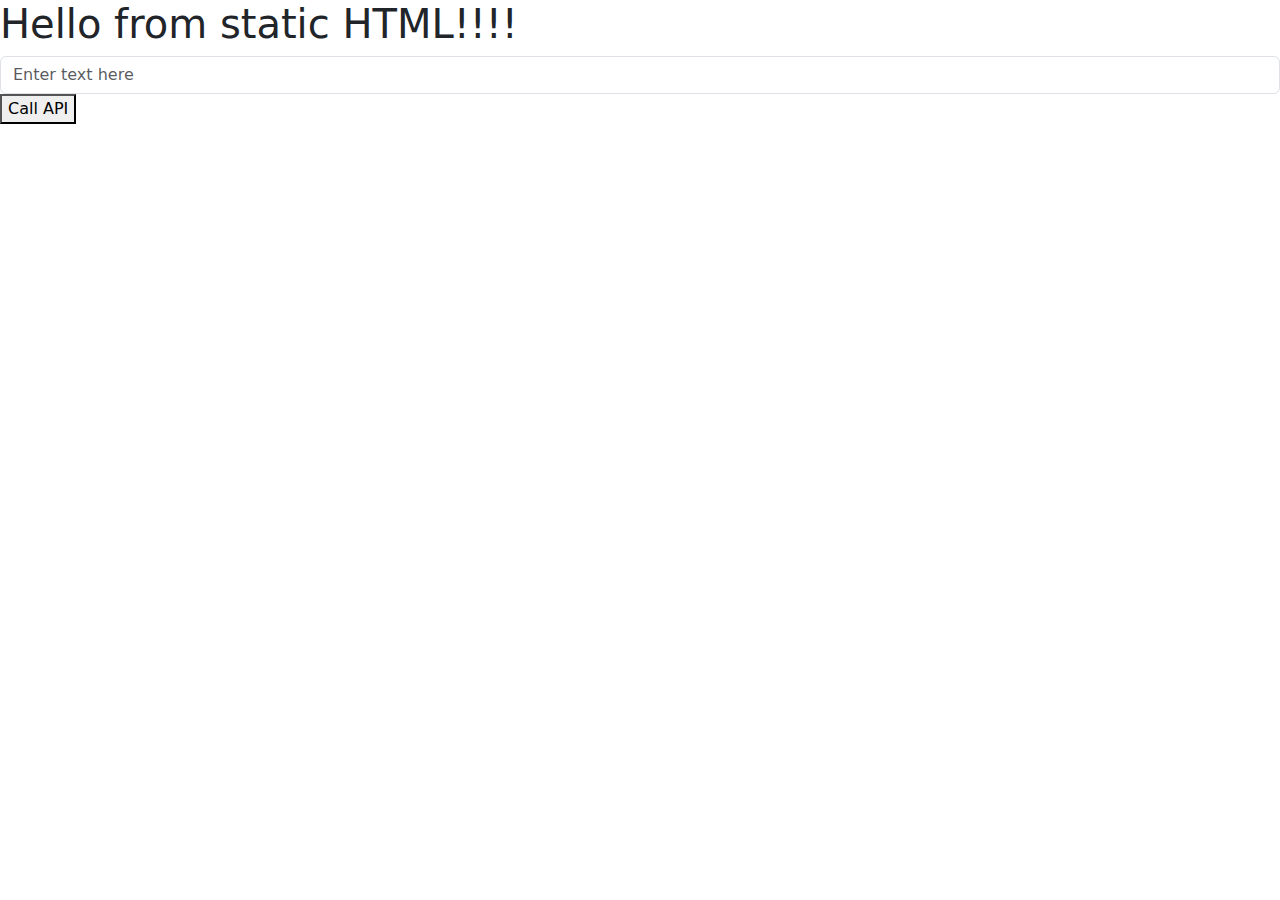
<file: src/main/resources/static/index.html>
<!DOCTYPE html>
<html>
<head>
    <title>My Static Page</title>
    <link href="https://cdn.jsdelivr.net/npm/bootstrap@5.3.3/dist/css/bootstrap.min.css" rel="stylesheet">
    <script>
        async function callApi() {
            const input = document.querySelector('input[name="name"]').value;
            const responseDiv = document.getElementById('response');

            try {
                const response = await fetch(`/api/test?name=${encodeURIComponent(input)}`);
                if (!response.ok) {
                    throw new Error(`HTTP error! Status: ${response.status}`);
                }
                const text = await response.text();
                responseDiv.textContent = `Response from API: ${text}`;
            } catch (error) {
              responseDiv.textContent = `Error: ${error.message}`;
            }
        }
    </script>
</head>
<body>
    <h1>Hello from static HTML!!!!</h1>
    <input name="name" type="text" class="form-control" placeholder="Enter text here">
    <button onclick="callApi()">Call API</button>
    <div id="response"></div>
</body>
</html>
</file>
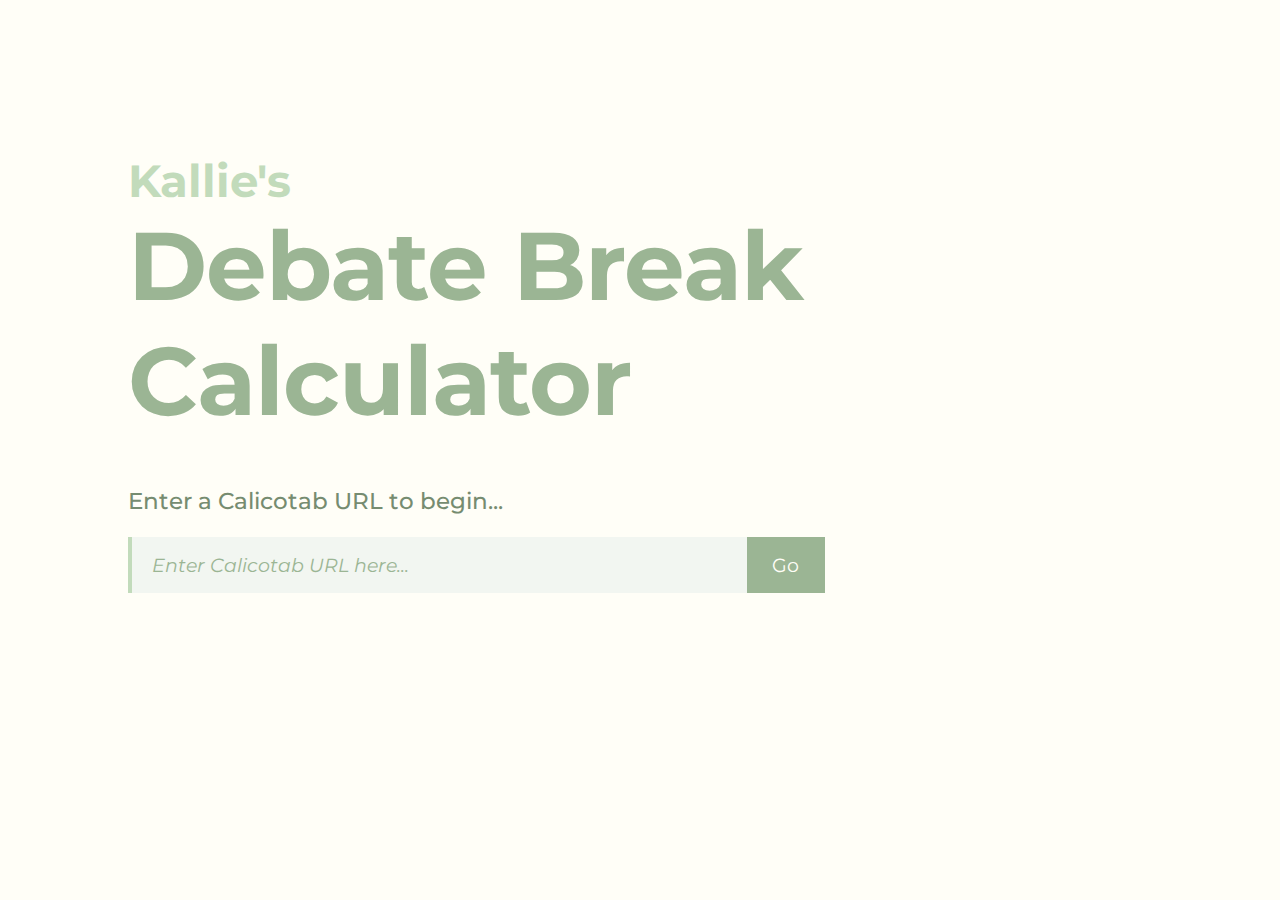
<file: src/main/resources/static/landing.html>
<!DOCTYPE html>
<html lang="en">
<head>
    <meta charset="UTF-8">
    <meta name="viewport" content="width=device-width, initial-scale=1.0">
    <title>Debate Break Calculator</title>
    <link href="https://fonts.googleapis.com/css2?family=Montserrat:wght@100;200;300;400;500;600;700;800;900&display=swap" rel="stylesheet">
    <style>
        body {
            background: #FFFEF7;
            margin: 0;
            padding: 0;
        }
        
        .container {
            background: #FFFEF7;
            padding: 0px clamp(2rem, 8vw, 5rem);
            padding-top: 0px;
            text-align: left;
            margin-top: 0px;
            margin-left: clamp(1.5rem, 5vw, 3rem);
            display: flex;
            flex-direction: column;
            justify-content: flex-start;
            align-items: flex-start;
        }

        h1 {
            font-size: clamp(3rem, 7.5vw, 8rem);
            color: #9BB594;
            margin: 0;
            margin-bottom: clamp(1rem, 2vw, 2rem);
            font-weight: 700;
            line-height: 1.2;
            letter-spacing: -1px;
            font-family: 'Montserrat', sans-serif;
            text-align: left;
        }

        h2 {
            font-size: clamp(1.5rem, 3.5vw, 3.5rem);
            color: #C2DBBB;
            margin-bottom: 0;
            margin-top: clamp(4rem, 12vw, 10rem);
            font-weight: 700;
            text-align: left;
            font-family: 'Montserrat', sans-serif;
        }

        h3 {
            font-size: clamp(0.5rem, 1.8vw, 1.6rem);
            color: #768C70;
            margin-bottom: clamp(0.5rem, 1vw, 1rem);
            font-weight: 500;
            text-align: left;
            font-family: 'Montserrat', sans-serif;
        }

        .input-group {
            margin-top: 0.625rem;
            margin-bottom: 1.25rem;
            width: 65%;
            display: flex;
            gap: 0;
            align-items: flex-start;
        }

        input[type="text"], input[type="number"], select {
            flex: 1;
            padding: clamp(0.75rem, 1.5vw, 1rem) clamp(1rem, 2vw, 1.25rem);
            font-size: clamp(0.5rem, 1.5vw, 1.6rem);
            border: none;
            outline: none;
            transition: all 0.3s ease;
            background: #F2F6F1;
            box-sizing: border-box;
            font-family: 'Montserrat', sans-serif;
            width: 100%;
        }

        input[type="text"]::placeholder {
            font-style: italic;
            color: #9bb594;
        }

        input[type="text"]:focus, input[type="number"]:focus, select:focus {
            border-color: #F2F6F1;
            background: FFFEF7;
            border-left: 4px solid #C2DBBB;
        }

        .go-button {
            background: #9BB594;
            color: #FFFEF7;
            border: none;
            padding: clamp(0.75rem, 1.5vw, 1rem) clamp(1.2rem, 2.5vw, 1.6rem);
            font-size: clamp(0.5rem, 1.5vw, 1.6rem);
            border-radius: 0px;
            cursor: pointer;
            transition: all 0.3s ease;
            white-space: nowrap;
            font-family: 'Montserrat', sans-serif;
        }

        .go-button:hover {
            transform: translateY(-3px);
            box-shadow: 0 12px 25px f5f5f5;
        }

        .go-button:active {
            transform: translateY(-1px);
        }


        @media (max-width: 768px) {
            .container {
                padding: clamp(1rem, 4vw, 2.5rem) clamp(1rem, 4vw, 1.5rem);
                margin-left: clamp(1rem, 3vw, 1.25rem);
            }
            
            .input-group {
                width: 90%;
            }
        }
        
        @media (max-width: 480px) {
            .container {
                padding: 1rem;
                margin-left: 0.5rem;
            }
            
            .input-group {
                width: 95%;
                flex-direction: column;
                gap: 0.5rem;
            }
            
            .go-button {
                width: 100%;
            }
        }
    </style>
</head>
<body>
    <div class="container">
        <h2>Kallie's</h2>
        <h1>Debate Break<br>Calculator</h1>
        <h3>Enter a Calicotab URL to begin...</h3>
        
        <div class="input-group">
            <input type="text" id="urlInput" placeholder="Enter Calicotab URL here..." autocomplete="off">
            <button class="go-button" onclick="handleSubmit()">Go</button>
        </div>
    </div>

    <script>
        function handleSubmit() {
            const url = document.getElementById('urlInput').value.trim();
            
            if (!url) {
                alert('Please enter a URL before proceeding!');
                return;
            }
            
            // Redirect to team selection page
            window.location.href = `teamselection.html?url=${encodeURIComponent(url)}`;
        }

        // Allow Enter key to submit from URL input
        document.getElementById('urlInput').addEventListener('keypress', function(event) {
            if (event.key === 'Enter') {
                handleSubmit();
            }
        });

        // Focus on input when page loads
        window.onload = function() {
            document.getElementById('urlInput').focus();
        };
    </script>
</body>
</html>
</file>
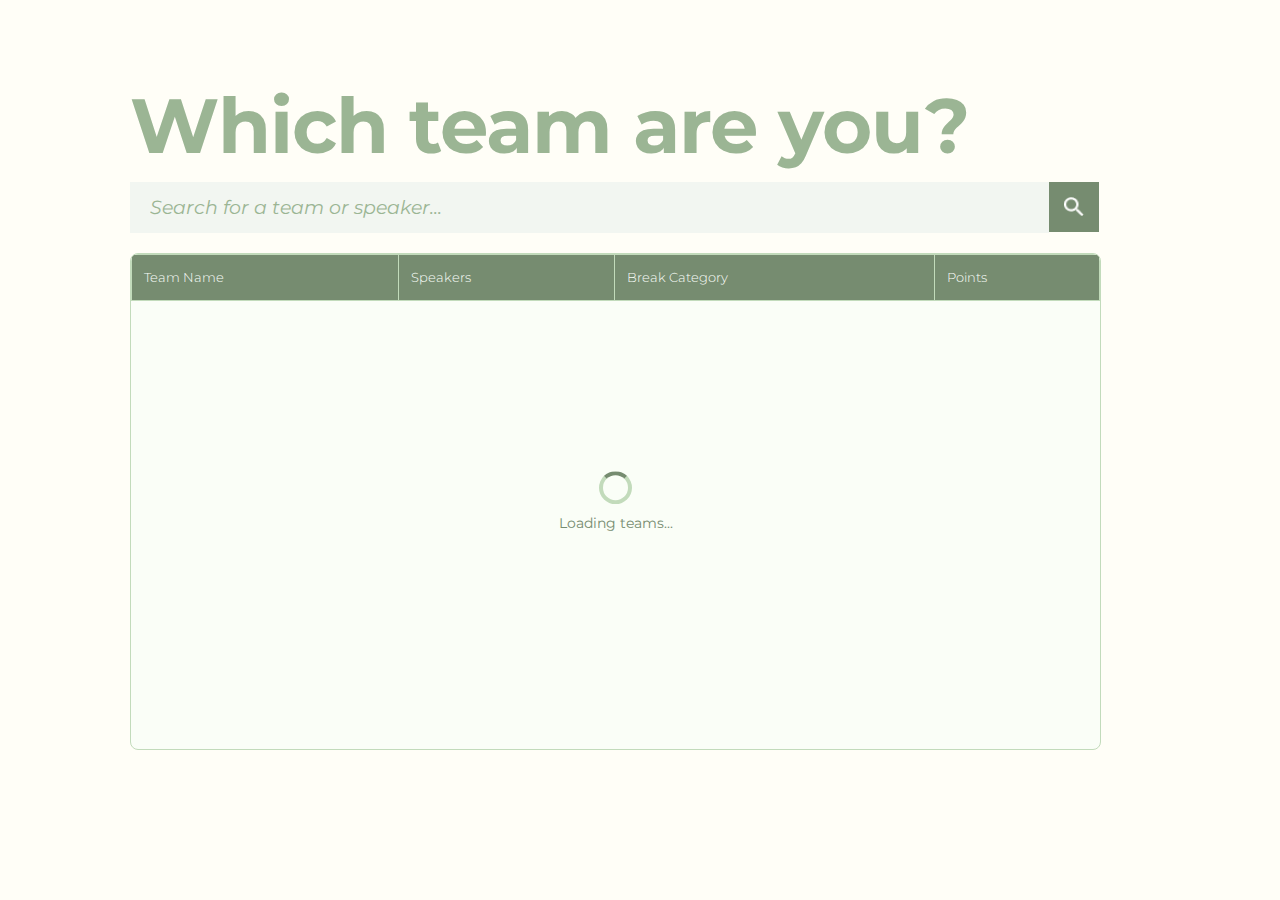
<file: src/main/resources/static/teamselection.html>
<!DOCTYPE html>
<html>
  <head>
    <title>Team Selection</title>
    <meta charset="UTF-8" />
    <meta name="viewport" content="width=device-width, initial-scale=1.0" />
    <title>Debate Break Calculator</title>
    <link
      href="https://fonts.googleapis.com/css2?family=Montserrat:wght@100;200;300;400;500;600;700;800;900&display=swap"
      rel="stylesheet"
    />
    <style>
      body {
        background: #fffef7;
        margin: 0;
        padding: 0;
      }

      .container {
        background: #fffef7;
        padding: 0 5rem;
        text-align: left;
        margin-left: 3.125rem;
        margin-right: 3.125rem;
        display: flex;
        flex-direction: column;
        justify-content: flex-start;
        align-items: flex-start;
        font-family: "Montserrat", sans-serif;
      }

      h1 {
        font-size: clamp(2rem, 6vw, 6rem);
        color: #9bb594;
        margin-top: 5rem;
        margin-bottom: 0;
        font-weight: 700;
        line-height: 1.2;
        letter-spacing: -1px;
        font-family: "Montserrat", sans-serif;
        text-align: left;
      }

      .search-bar {
        margin-top: 0.625rem;
        margin-bottom: 0.625rem;
        width: 95%;
        display: flex;
        gap: 0;
        align-items: flex-start;
      }

      input[type="text"],
      input[type="number"],
      select {
        flex: 1;
        padding: 0.9375rem 1.25rem;
        font-size: 1.1rem;
        border: none;
        outline: none;
        transition: all 0.3s ease;
        background: #f2f6f1;
        box-sizing: border-box;
        font-family: "Montserrat", sans-serif;
        width: 100%;
      }

      input[type="text"]::placeholder {
        font-style: italic;
        color: #9bb594;
        font-size: clamp(1rem, 1.6vw, 1.2rem);
      }

      input[type="text"]:focus,
      input[type="number"]:focus,
      select:focus {
        border-color: #f2f6f1;
        background: #f2f6f1;
        border-left: 4px solid #C2DBBB;
        transform: translateY(-2px);
      }

      .search-button {
        background: #768c70;
        color: #fffef7;
        border: none;
        padding: 0.9375rem 0.9375rem;
        font-size: 1.2rem;
        border-radius: 0px;
        cursor: pointer;
        transition: all 0.3s ease;
        white-space: nowrap;
        font-family: "Montserrat", sans-serif;
        display: flex;
        align-items: center;
        justify-content: center;
      }

      .search-button img {
        width: 1.25rem;
        height: 1.25rem;
      }

      .search-button:hover {
        transform: translateY(-3px);
        box-shadow: 0 12px 25px f5f5f5;
      }

      .search-button:active {
        transform: translateY(-1px);
      }

      .table-container {
        margin-top: 0.625rem;
        width: 95%;
        height: clamp(10rem, 55vh, 50rem);
        overflow-y: auto;
        border: 1px solid #c2dbbb;
        border-radius: 0.5rem;
        background: #fafef7;
        z-index: 10;
      }

      #standingsTable {
        width: 100%;
        border-collapse: collapse;
        font-family: "Montserrat", sans-serif;
        z-index: 1;
      }

      #standingsTable thead {
        position: sticky;
        top: -1px;
        background: #768c70;
        z-index: 100;
      }

      #standingsTable th {
        padding: 0.9375rem 0.75rem;
        text-align: left;
        font-weight: 300;
        color: #f9fdf8;
        border: 1px solid #c2dbbb !important;
        font-size: clamp(0.8rem, 0.8vw, 1.1rem);
        position: relative;
        z-index: 100;
        background: #768c70;
      }

      #standingsTable td {
        padding: 0.75rem;
        border: 1px solid #c2dbbb;
        font-size: clamp(0.8rem, 0.8vw, 1.1rem);
        color: #768c70;
        z-index: 10;
      }

      #standingsTable tbody tr:hover {
        background-color: #f1f8ef;
        cursor: pointer;
      }

      #standingsTable tbody tr:nth-child(even) {
        background-color: #f1f8ef;
      }

      #standingsTable tbody tr:nth-child(even):hover {
        background-color: #eaf4e7;
      }

      #standingsTable tbody tr.selected {
        background-color: #c2dbbb !important;
        border: 2px solid #768c70;
      }

      #standingsTable tbody tr.selected td {
        border: 1px solid #768c70;
      }

      .loading-spinner {
        position: absolute;
        top: 50%;
        left: 50%;
        transform: translate(-50%, -50%);
        z-index: 20;
        display: flex;
        flex-direction: column;
        align-items: center;
      }

      .spinner {
        width: 2vw;
        height: 2vw;
        border: 4px solid #c2dbbb;
        border-top: 4px solid #768c70;
        border-radius: 50%;
        animation: spin 1s linear infinite;
      }

      @keyframes spin {
        0% { transform: rotate(0deg); }
        100% { transform: rotate(360deg); }
      }

      .loading-text {
        text-align: center;
        margin-top: 10px;
        color: #768c70; 
        font-family: "Montserrat", sans-serif;
        font-size: 0.9rem;
      }
    </style>
  </head>
  <body>
    <div class="container">
      <h1>Which team are you?</h1>
      <div class="search-bar">
        <input
          type="text"
          id="teamSearch"
          placeholder="Search for a team or speaker..."
          autocomplete="off"
          onkeypress="handleKeyPress(event)"
        />
        <button class="search-button" onclick="handleSubmit()">
          <img src="SearchIcon.png" alt="Search" />
        </button>
      </div>

      <div class="table-container" style="position: relative;">
        <div id="loadingSpinner" class="loading-spinner">
          <div class="spinner"></div>
          <div class="loading-text">Loading teams...</div>
        </div>
        <table id="standingsTable">
          <thead>
            <tr>
              <th>Team Name</th>
              <th>Speakers</th>
              <th>Break Category</th>
              <th>Points</th>
            </tr>
          </thead>
          <tbody id="standingsTableBody"></tbody>
        </table>
      </div>
    </div>

    <script>
      let currentTournamentUrl = "";

      function loadStandings(tournamentUrl) {
        if (!tournamentUrl) return;

        // Show loading spinner
        document.getElementById("loadingSpinner").style.display = "flex"; // block

        currentTournamentUrl = tournamentUrl;
        fetch(`/api/standings?url=${encodeURIComponent(tournamentUrl)}`)
          .then((response) => response.json())
          .then((data) => {
            populateStandingsTable(data);

            // Hide loading spinner
            document.getElementById("loadingSpinner").style.display = "none";

            // Determine if there are junior teams and store in sessionStorage
            let hasJuniorTeams = false;
            for (let standing of data) {
              const team = standing[0];
              if (team && team.junior) {
                hasJuniorTeams = true;
                break;
              }
            }
            sessionStorage.setItem("showJunior", hasJuniorTeams.toString());
          })
          .catch((error) => {
            console.error("Error loading standings:", error);
            // Hide loading spinner on error too
            document.getElementById("loadingSpinner").style.display = "none";
          });
      }

      function populateStandingsTable(standings) {
        const tableBody = document.getElementById("standingsTableBody");
        tableBody.innerHTML = "";

        standings.forEach((standing) => {
          const team = standing[0];
          const points = standing[1];

          const row = document.createElement("tr");

          const teamNameCell = document.createElement("td");
          teamNameCell.textContent = team ? team.displayName : "Unknown Team";

          const speakersCell = document.createElement("td");
          if (team && team.speakers) {
            const speakerNames = team.speakers
              .map((speaker) => speaker.name)
              .join(", ");
            speakersCell.textContent = speakerNames;
          } else {
            speakersCell.textContent = "N/A";
          }

          const breakCategoryCell = document.createElement("td");
          if (team && team.junior !== undefined) {
            breakCategoryCell.textContent = team.junior ? "Junior" : "Open";
          } else {
            breakCategoryCell.textContent = "Open";
          }

          const pointsCell = document.createElement("td");
          pointsCell.textContent = points;

          row.appendChild(teamNameCell);
          row.appendChild(speakersCell);
          row.appendChild(breakCategoryCell);
          row.appendChild(pointsCell);

          row.addEventListener("click", function () {
            if (row.classList.contains("selected")) {
              // If clicking on already selected team, proceed to next page
              window.location.href = "/tourneydetails.html";
            } else {
              // Remove selection from all rows first
              const allRows = document.querySelectorAll(
                "#standingsTable tbody tr"
              );
              allRows.forEach((r) => r.classList.remove("selected"));

              // Select the clicked team
              row.classList.add("selected");
              document.getElementById("teamSearch").value = team
                ? team.displayName
                : "";
            }
          });

          row.addEventListener("dblclick", function () {
            // Save selected team to sessionStorage
            sessionStorage.setItem(
              "selectedTeam",
              team ? team.displayName : ""
            );

            // Remove selection from all rows first
            const allRows = document.querySelectorAll(
              "#standingsTable tbody tr"
            );
            allRows.forEach((r) => r.classList.remove("selected"));

            // Select the clicked team
            row.classList.add("selected");
            document.getElementById("teamSearch").value = team
              ? team.displayName
              : "";

            // Proceed to next page
            window.location.href = "/tourneydetails.html";
          });

          tableBody.appendChild(row);
        });
      }

      function handleSubmit() {
        const searchValue = document.getElementById("teamSearch").value.trim();
        if (!searchValue) return;

        const tableBody = document.getElementById("standingsTableBody");
        const rows = tableBody.getElementsByTagName("tr");

        for (let i = 0; i < rows.length; i++) {
          const teamNameCell = rows[i].getElementsByTagName("td")[0];
          const speakersCell = rows[i].getElementsByTagName("td")[1];

          if (teamNameCell && speakersCell) {
            const teamName = teamNameCell.textContent.toLowerCase();
            const speakerNames = speakersCell.textContent.toLowerCase();

            if (
              teamName.includes(searchValue.toLowerCase()) ||
              speakerNames.includes(searchValue.toLowerCase())
            ) {
              const tableContainer = document.querySelector(".table-container");
              const headerHeight = document.querySelector(
                "#standingsTable thead"
              ).offsetHeight;
              const rowHeight = rows[i].offsetHeight;
              const targetScrollTop = rows[i].offsetTop - headerHeight;
              tableContainer.scrollTo({
                top: targetScrollTop,
                behavior: "smooth",
              });
              return;
            }
          }
        }
      }

      function handleKeyPress(event) {
        if (event.key === "Enter") {
          handleSubmit();
        }
      }

      // Load standings when page loads
      const urlParams = new URLSearchParams(window.location.search);
      const tournamentUrl = urlParams.get("url");
      if (tournamentUrl) {
        // Store tournament URL in session storage for later use
        sessionStorage.setItem("tournamentUrl", tournamentUrl);
        loadStandings(tournamentUrl);
      }
    </script>
  </body>
</html>
</file>
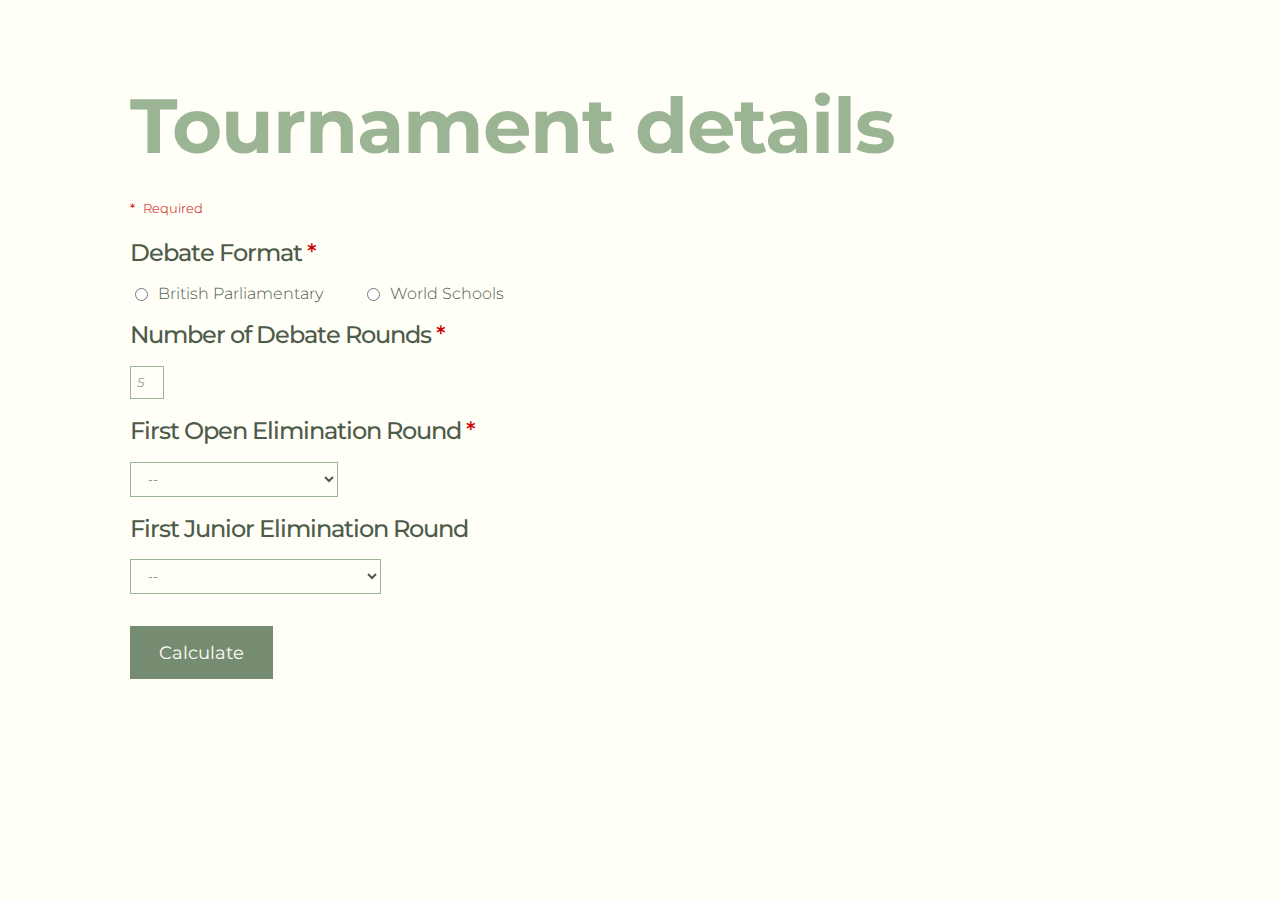
<file: src/main/resources/static/tourneydetails.html>
<!DOCTYPE html>
<html>
  <head>
    <title>Tourney Details</title>
    <meta charset="UTF-8" />
    <meta name="viewport" content="width=device-width, initial-scale=1.0" />
    <title>Debate Break Calculator</title>
    <link
      href="https://fonts.googleapis.com/css2?family=Montserrat:wght@100;200;300;400;500;600;700;800;900&display=swap"
      rel="stylesheet"
    />
    <style>
      body {
        background: #fffef7;
        margin: 0;
        padding: 0;
      }
      
      .container {
        background: #FFFEF7;
        padding: 0 5rem;
        text-align: left;
        margin-left: 3.125rem;
        margin-right: 3.125rem;
        display: flex;
        flex-direction: column;
        justify-content: flex-start;
        align-items: flex-start;
        font-family: "Montserrat", sans-serif;
      }

      h1 {
        font-size: clamp(2rem, 6vw, 6rem);
        color: #9BB594;
        margin-top: 5rem;
        margin-bottom: 1.875rem;
        font-weight: 700;
        line-height: 1.2;
        letter-spacing: -1px;
        font-family: "Montserrat", sans-serif;
        text-align: left;
      }

      h2 {
        font-size: clamp(1.5rem, 1.5vw, 2rem);
        color: #4D5B49;
        font-weight: 500;
        margin-top: clamp(0.5rem, 1vh, 1rem);
        margin-bottom: clamp(1rem, 1.5vh, 1.5rem);
        line-height: 1.2;
        letter-spacing: -1px;
        font-family: "Montserrat", sans-serif;
        text-align: left;
      }

      h3 {
        font-size: clamp(1rem, 1.5vw, 1.8rem);
        color: #4D5B49;
        font-weight: 300;
        margin-top: clamp(0.5rem, 1vh, 1rem);
        line-height: 1.2;
        letter-spacing: -1px;
        font-family: "Montserrat", sans-serif;
        text-align: left;
      }

      @media (max-width: 600px) {
        h1 {
          font-size: 12vw;
        }
        
        h2 {
          font-size: 4vw;
        }
        
        h3 {
          font-size: 3vw;
        }
        
        .container {
          padding: 0 5vw;
          margin-left: 3vw;
          margin-right: 3vw;
        }
        
        .required-text {
          font-size: 2.5vw;
        }
        
        .required-asterisk {
          font-size: 3vw;
        }
        
        input[type="text"], select {
          font-size: 3vw;
          padding: 1.5vh 1.5vw;
        }
        
        button {
          font-size: 3.5vw;
          padding: 2vh 4vw;
        }
      }
    </style>
  </head>
  <body>
    <div class="container">
      <h1>Tournament details</h1>
      <div style="margin-top: -0.5vh; margin-bottom: 1.5vh;">
        <span class="required-asterisk" style="color: #cc0000; font-size: clamp(0.8rem, 1vw, 1.4rem);">*</span>
        <span class="required-text" style="color: #cc0000; font-size: clamp(0.8rem, 1vw, 1.4rem); font-family: 'Montserrat', sans-serif; font-weight: 300; margin-left: clamp(0.2rem, 0.3vw, 0.4rem);">Required</span>
      </div>
      <h2>Debate Format <span style="color: #cc0000;">*</span></h2>
      <div style="display: flex; gap: 3vw; margin-bottom: 1vh">
        <label
          style="
            display: flex;
            align-items: center;
            font-family: 'Montserrat', sans-serif;
            font-size: clamp(1rem, 1.1vw, 1.5rem);
            font-weight: 300;
            color: #4D5B49;
          "
        >
          <input
            type="radio"
            name="format"
            value="bp"
            style="margin-right: clamp(0.5rem, 0.8vw, 1rem)"
          />
          British Parliamentary
        </label>
        <label
          style="
            display: flex;
            align-items: center;
            font-family: 'Montserrat', sans-serif;
            font-size: clamp(1rem, 1.1vw, 1.5rem);
            font-weight: 300;
            color: #4D5B49;
          "
        >
          <input
            type="radio"
            name="format"
            value="ws"
            style="margin-right: clamp(0.5rem, 0.8vw, 1rem)"
          />
          World Schools
        </label>
      </div>
      <h2>Number of Debate Rounds <span style="color: #cc0000;">*</span></h2>
      <input
        type="text"
        maxlength="2"
        placeholder="5"
        id="totalRounds"
        style="
          font-family: 'Montserrat', sans-serif;
          font-size: clamp(0.8rem, 1vw, 1.3rem);
          font-weight: 300;
          color: #4D5B49;
          border: 1px solid #9BB594;
          padding: clamp(0.5rem, 0.8vh, 0.8rem) clamp(0.5vw, 0.5vw, 0.1rem);
          margin-bottom: clamp(0.5rem, 1vh, 1rem);
          width: clamp(1rem, 1.5vw, 1.8rem);
          text-align: left;
          background-color: #FFFEF7;
        "
      />
      <style>
        input::placeholder {
          font-weight: 300;
          font-style: italic;
        }
      </style>
      <h2>First Open Elimination Round <span style="color: #cc0000;">*</span></h2>
      <select
        id="openElimRound"
        style="
          font-family: 'Montserrat', sans-serif;
          font-size: clamp(0.8rem, 1vw, 1.3rem);
          font-weight: 300;
          color: #4D5B49;
          border: 1px solid #9BB594;
          padding: clamp(0.5rem, 0.8vh, 0.8rem) clamp(0.6rem, 1vw, 1rem);
          margin-bottom: 1vh;
          background-color: #FFFEF7;
        "
      >
        <option value="--">--</option>
        <option value="finals">Finals</option>
        <option value="semifinals">Semifinals</option>
        <option value="quarterfinals">Quarterfinals</option>
        <option value="octofinals">Octofinals</option>
        <option value="partial-double-octofinals">Partial Double Octofinals</option>
      </select>
      <h2>First Junior Elimination Round</h2>
      <select
        id="jrElimRound"
        style="
          font-family: 'Montserrat', sans-serif;
          font-size: clamp(0.8rem, 1vw, 1.3rem);
          font-weight: 300;
          color: #4D5B49;
          border: 1px solid #9BB594;
          padding: clamp(0.5rem, 0.8vh, 0.8rem) clamp(0.6rem, 1vw, 1rem);
          margin-bottom: 1.5vh;
          background-color: #FFFEF7;
        "
      >
        <option value="--">--</option>
        <option value="junior-finals">Junior Finals</option>
        <option value="junior-semifinals">Junior Semifinals</option>
        <option value="junior-quarterfinals">Junior Quarterfinals</option>
        <option value="junior-octofinals">Junior Octofinals</option>
        <option value="junior-partial-double-octofinals">Junior Partial Double Octofinals</option>
      </select>
      
      <button
        onclick="saveTournamentDetails()"
        style="
          background-color: #768C70;
          color: #FFFEF7;
          border: none;
          padding: clamp(1rem, 1.5vh, 1.5rem) clamp(1.8rem, 2.2vw, 2.5rem);
          font-size: clamp(1rem, 1.4vw, 1.8rem);
          font-family: 'Montserrat', sans-serif;
          font-weight: 400;
          cursor: pointer;
          margin-top: 2vh;
          transition: all 0.3s ease;
        "
        onmouseover="this.style.transform='translateY(-2px)'"
        onmouseout="this.style.transform='translateY(0px)'"
      >
        Calculate
      </button>
      
      <script>
        function saveTournamentDetails() {
          const format = document.querySelector('input[name="format"]:checked')?.value;
          const totalRounds = document.getElementById('totalRounds').value;
          const openElimRound = document.getElementById('openElimRound').value;
          const jrElimRound = document.getElementById('jrElimRound').value;
          
          if (!format || !totalRounds || openElimRound === '--') {
            let missingFields = [];
            if (!format) missingFields.push('Debate Format');
            if (!totalRounds) missingFields.push('Number of Debate Rounds');
            if (openElimRound === '--') missingFields.push('First Open Elimination Round');
            
            alert('Please fill in the following required field(s):\n• ' + missingFields.join('\n• '));
            return;
          }
          
          // Update junior break status based on whether junior elimination round is selected
          const showJunior = jrElimRound !== '--';
          sessionStorage.setItem('showJunior', showJunior.toString());
          
          const formData = new FormData();
          formData.append('format', format);
          formData.append('totalRounds', parseInt(totalRounds));
          formData.append('openElimRound', openElimRound);
          formData.append('jrElimRound', jrElimRound);
          
          fetch('/api/tournament-details', {
            method: 'POST',
            body: formData
          })
          .then(response => response.text())
          .then(data => {
            console.log('Success:', data);
            window.location.href = 'results.html';
          })
          .catch((error) => {
            console.error('Error:', error);
            alert('Error saving tournament details');
          });
        }
      </script>
    </div>
  </body>
</html>
</file>
